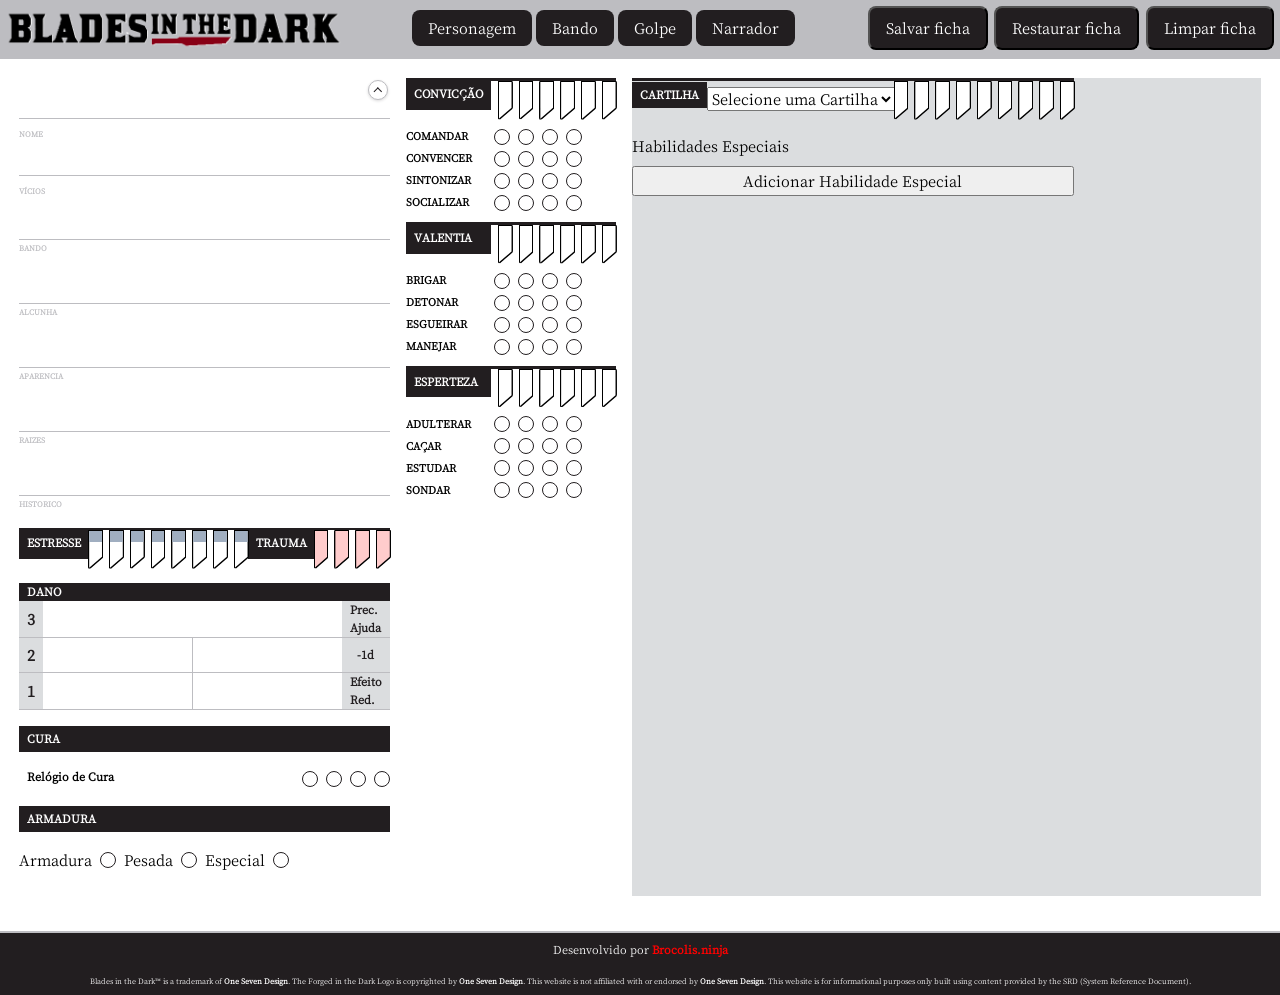
<file: index.html>
<!DOCTYPE html>
<html lang="pt-BR">
  <head>
    <title id="pageTitle">Blades in the Dark - Ficha de Personagem </title>
    <meta charset="UTF-8" />
    <meta name="viewport" content="width=device-width, initial-scale=1.0" />
    <link rel="icon" type="image/png" href="/assets/favicon.png" />
    <link rel="stylesheet" href="./css/style.css" />    
    <link rel="manifest" href="./manifest.json" />

    <script type="module" src="./js/script.js" defer></script>
        <!-- Google tag (gtag.js) -->
    <script async src="https://www.googletagmanager.com/gtag/js?id=G-TCJEV9859Z"></script>
    <script>
      window.dataLayer = window.dataLayer || [];
      function gtag(){dataLayer.push(arguments);}
      gtag('js', new Date());

      gtag('config', 'G-TCJEV9859Z');
    </script>

  </head>
  <body>
    <nav id="site-nav" class="floating-nav" >
    </nav>

    <main id="main">
      <article id="art-character-info">
        <section id="characterSection" class="section-character-info">
          <div id="nome" class="input-field">
            <input type="text" id="input-nome">
            <label for="input-nome">Nome</label>
          </div>
          <div id="vicios" class="input-field">
            <input type="text" id="input-vicios">
            <label for="input-vicios">Vícios</label>
          </div>
          <details class="character-extra-fields" open>
            <summary aria-label="Mostrar ou ocultar campos adicionais"></summary>
            <div id="bando" class="input-field">
              <input type="text" id="input-bando">
              <label for="input-bando">bando</label>
            </div>
            <div id="alcunha" class="input-field">
              <input type="text" id="input-alcunha">
              <label for="input-alcunha">Alcunha</label>
            </div>
            <div id="aparencia" class="input-field">
              <input type="text" id="input-aparencia">
              <label for="input-aparencia">Aparencia</label>
            </div>
            <div id="background" class="input-field">
              <input type="text" id="input-background">
              <label for="input-background">Raizes</label>
            </div>
            <div id="historia" class="input-field">
              <input type="text" id="input-historia">
              <label for="input-historia">Historico</label>
            </div>
          </details>
        </section>
        <section id="characterStressTrauma" class="section-stress-trauma">
          <div id="stressContainer" class="stress">
             <span class="header-label">Estresse</span>
              <div id="stressBannerContainer" class="bannerContainer">
              </div>
          </div>
          <div id="traumaContainer" class="trauma">
              <span class="header-label">Trauma</span>
              <div id="traumaBannerContainer" class="bannerContainer">

              </div>
          </div>
        </section>
        <section id="characterCondition" class="section-condition">
          <div id="damageContainer">
              <span class="damage-header">Dano</span>
            <div class="damage-box">
              <div><span>3</span><input type="text" id="damage-1" class="damage critical"><span class="damage-effect">Prec. Ajuda</span></div>
              <div><span>2</span><input type="text" id="damage-2" class="damage"><input type="text" id="damage-3" class="damage"><span class="damage-effect">-1d</span></div>
              <div><span>1</span><input type="text" id="damage-4" class="damage"><input type="text" id="damage-5" class="damage"><span class="damage-effect">Efeito Red.</span></div>
            </div>
          </div>
          <div id="cureContainer">
            <span class="header-label">Cura</span>
            <div class="cure-clock-box">
                <span class="">Relógio de Cura</span>
                <div class="cure-clock">
                  <input type="checkbox" id="cure-1" class="action-checkbox">
                  <input type="checkbox" id="cure-2" class="action-checkbox">
                  <input type="checkbox" id="cure-3" class="action-checkbox">
                  <input type="checkbox" id="cure-4" class="action-checkbox">
                </div>
            </div>
          </div>
          <div id="armorContainer">
            <span class="header-label">Armadura</span>
            <div class="armor-box">
              <div class="armor-item"><label for="armor-1">Armadura</label><input type="checkbox" id="armor-1" class="action-checkbox"></div>
              <div class="armor-item"><label for="armor-2">Pesada</label><input type="checkbox" id="armor-2" class="action-checkbox"></div>
              <div class="armor-item"><label for="armor-3">Especial</label><input type="checkbox" id="armor-3" class="action-checkbox"></div>
            </div>
          </div>
        </section>
      </article>

      <article id="abilities-article">
        <section id="abilities-actions" class="section-abilities-actions">
        </section>
      </article>

      <article id="art-playbook">
        <section id="playbookMovesContainer" class="section-playbook-moves">
          <div id="playbook-header-selector" class="playbook-header-selector">
            <label for="playbookSelector" class="header-label">Cartilha</label>
            <select id="playbookSelector" class="playbook-selector">
                <option value="">Selecione uma Cartilha</option>
            </select>
            <div id="playbookContainer" class="bannerContainer"></div>
          </div>
          <div id="movementContainer" class="movement-container">
            <span>Habilidades Especiais</span>
          </div>
          <div id="commonMovementContainer" class="movement-container">
            <button>Adicionar Habilidade Especial</button>
          </div>
        </section>
        <section id="amigosContainer" class="section-amigos-rivais">
        </section>
        <section id="itensContainer" class="section-playbook-itens">
        </section>
      </article>
    </main>

    <!-- Modais são criados dinamicamente pela classe Modal (js/modal.js) -->
    <div id="modalsContainer"></div>


    <footer id="site-footer" class="rodape"></footer>
    
  </body>
</html>
</file>
<file: css/style.css>
/* @import url('https://fonts.cdnfonts.com/css/franklin-gothic'); */
@import url('https://fonts.googleapis.com/css2?family=Cactus+Classical+Serif&display=swap');

@import './reset.css';
@import '../banner/banner.css';



:root {
    --black: #221e20;
    --focus: #bdbdc1;
    --light: #c7c8ca;
    --muted: #dbdddf;
    --white: #ffffff;

    --danger: #860000;
    --favored: #080075;

    --font-family: 'Cactus Classical Serif', serif;
}

body {
    font-family: var(--font-family);
    width: 100%;
    margin: 0;
    padding: 0;
    min-height: 100vh;
}

nav{
    display: flex;
    flex-direction: column;
    justify-content: space-between;
    align-items: center;
    background-color: var(--focus);
    color: var(--white);
    border-bottom: 2px solid var(--focus);

    img{
        height: 3rem;
        width: auto;
    }

}

footer{
    display: flex;
    flex-direction: column;
    justify-content: justify; 
    align-items: center; 
    background-color: var(--black);
    color: var(--white);
    border-top: 2px solid var(--focus);
    margin-top: 1rem;

    a{
        color: red;
        text-decoration: none;
    }

    p{
        font-size: 0.5rem;
        margin: 0;
        padding: 0.5rem 0;
    }
    p:first-of-type{
        font-size: 0.75rem;
        margin: 0;
        padding: 0.5rem 0;
    }

}


main{
    display: flex;
    flex-direction: column;
    justify-content: space-between;
    flex-wrap: nowrap;
    margin: 1.2rem;
    gap: 1rem;
}

article{
    display: flex;
    flex-direction: column;
    align-items: flex-start;
    flex-wrap: nowrap;
    gap: 1rem;
    width: 100%;
}

.nav-button{
    text-decoration: none;
    border-radius: 0.5rem;
    background-color: var(--black);        
    color: var(--white);
    cursor: pointer;
    transition: background-color 0.3s, color 0.3s;
    padding: 0.5rem 1rem;
}
.nav-button:hover{
    background-color: var(--light);
    color: var(--black);
}


.input-field {
    position: relative;
    width: 100%;
    height: 3rem;
    border-bottom: 1px solid var(--focus);
    margin-bottom: 1rem;
}

.input-field input {
    width: 100%;
    height: 100%;
    border: none;
    outline: none;
    background: transparent;
    padding: 1rem 0 0.25rem;
    font-size: 1rem;    
}

.input-field label {
    position: absolute;
    top: 3.1rem;
    left: 0;
    color: var(--focus);
    pointer-events: none;
    font-size: 0.5rem;
    font-weight: 900;
    text-transform: uppercase;
}

input:focus + label {
    color: var(--black  );
}

.header-label {
    font-size: 0.75rem;
    font-weight: 900;
    text-transform: uppercase;
    color: var(--secondary-color);
    margin-bottom: 0.5rem;
    color: var(--white);
    background-color: var(--black);
    margin-bottom: 0.5rem;
    padding: 0.25rem 0.5rem;
    margin-right: auto;

}


/* Agrupamentos */
.section-character-info{
    display: flex;
    flex-direction: column;
    position: relative;
    width: 100%;
}

.character-extra-fields {
    width: 100%;
}

.character-extra-fields summary {
    position: absolute;
    top: 0.15rem;
    right: 0.1rem;
    width: 1.25rem;
    height: 1.25rem;
    cursor: pointer;
    list-style: none;
    border: 1px solid var(--focus);
    border-radius: 50%;
    background-color: var(--white);
    box-shadow: 0 1px 3px rgba(34, 30, 32, 0.18);
}

.character-extra-fields summary::-webkit-details-marker {
    display: none;
}

.character-extra-fields summary::before {
    content: '';
    position: absolute;
    top: 0.35rem;
    left: 0.35rem;
    width: 0.35rem;
    height: 0.35rem;
    border-right: 1px solid var(--black);
    border-bottom: 1px solid var(--black);
    transform: rotate(45deg);
    transition: transform 0.2s ease;
}

.character-extra-fields[open] summary::before {
    transform: rotate(225deg);
    top: 0.5rem;
}

.character-extra-fields summary:focus-visible {
    outline: 2px solid var(--black);
    outline-offset: 2px;
}

.character-extra-fields .input-field {
    width: 100%;
}


#nome{
    flex: 1;
    flex-grow:2;
}
#bando{
    flex: 1;
    flex-grow:1;
}
#alcunha{
    flex: 1;
    flex-grow:1;
}
#aparencia{
    flex: 1;
    flex-grow:3;
}
#background{
    flex: 1;
    flex-grow:1;
}
#historia{
    flex: 1;
    flex-grow:1;
}
#vicios{
    flex: 1;
    flex-grow:3;
}


.section-stress-trauma{
    display: flex;
    flex-direction: row;
    flex-wrap: nowrap;
    width: 100%;

    span{
        background-color: var(--black);
        color: var(--white);
        font-weight: 700;
        text-transform: uppercase;
        display: flex;
        flex-wrap: nowrap;
        width: 100%;
    }
    .stress{
        display: flex;
        flex-direction: row;
        flex-basis: 100%;
        flex-grow: 1;
        border-top: 2px solid var(--black);
    }
    .trauma{
        display: flex;
        flex-direction: row;
        flex-basis: fit-content;
        flex-grow: 1;
        border-top: 2px solid var(--black);
    }

}


.bannerHeaderContainer{
    display: flex;
    flex-direction: row;
    flex-wrap: nowrap;
    justify-content: space-between;
    box-sizing: border-box;
    gap: .5rem;

    border-top: 3px solid var(--black);

    .header-label{
        width: 100%;
    }

}

.bannerContainer{
    display: flex;
    flex-direction: row;
    flex-wrap: nowrap;
    justify-content: space-between;
    box-sizing: border-box;
    gap: .5rem;
    
    & > * {
        transform: translateY(1px);
        /* margin-right: auto;
        margin-left: auto; */
    }


}



.section-condition{
    display: flex;
    flex-direction: column;
    margin-bottom: .5rem;
    flex-wrap: nowrap;
    width: 100%;
}

#damageContainer{
    display: flex;
    flex-direction: column;
    flex-wrap: nowrap;
    width: 100%;
    margin-bottom: 1rem;

    .damage-header{
        padding-left: 0.5rem;
        width: 100%;
        margin: 0;
        background-color: var(--black);
        color: var(--white);
        font-size: 0.75rem;
        font-weight: 900;
        text-transform: uppercase;
        box-sizing: border-box; 

    }

    .damage-box{
        display: flex;
        flex-direction: column;
        width: 100%;
    
        div{
            display: flex;
            flex-grow: 1;
            width: 100%;
        }

        span{
            display: flex;
            max-width: 3rem;
            border-bottom: 1px solid var(--focus);
            background-color: var(--muted);
            color: var(--black);
            font-weight: 900;
            justify-content: center;
            align-items: center;
            padding: 0 .5rem;
        }

        .damage-effect{
            display: flex;
            width: 3rem;
            border-bottom: 1px solid var(--focus);
            background-color: var(--muted);
            color: var(--black);
            font-weight: 900;
            justify-content: justify;
            align-items: center;
            padding: 0 .5rem;
            font-size: 0.75rem;
        }
        
        input{
            display: flex;
            flex-grow: 1;
            flex-basis: 1rem;
            flex-shrink: 1;
            width: 100%;
            line-height: 2rem;
            border: none;
            border-bottom: 1px solid var(--focus);
            outline: none;
            background: transparent;
        }

        input + input {
            border-left: 1px solid var(--focus);
        }
    }
}

#cureContainer{
    display: flex;
    flex-direction: column;
    gap: .5rem;
    margin-bottom: 1rem;

    .header-label{
        width: 100%;
    }
    .cure-clock-box{
        display: flex;
        flex-direction: row;
        gap: .5rem;

        span{
            display: flex;
            width: 100%;
            font-size: 0.75rem;
            font-weight: 600;
            padding: 0 .5rem;
        }
    }
}

.cure-clock{
    display: flex;
    flex-direction: row;
    gap: .5rem;
}

#armorContainer{
    display: flex;
    flex-direction: column;
    gap: .5rem;
    margin-bottom: 1rem;

    .header-label{
        width: 100%;
    }

    .armor-box{
    display: flex;
    flex-direction: row;
    gap: .5rem;

        .armor-item{
            display: flex;
            flex-direction: row;
            align-items: center;
            justify-content: space-between;
            gap: .5rem;
        }
    }
}





#art-playbook{
    display: flex;
    flex-direction: column;
    background-color: var(--muted);
    width: 100%;

    
    .art-playbook-header{
        display: flex;
        flex-direction: row;
        justify-content: space-between;
        align-items: center;
        padding: 0.5rem 1rem;
        background-color: var(--focus);
        color: var(--white);
        font-weight: 700;
        text-transform: uppercase;
    }
}


.section-playbook-moves{
    display: flex;
    flex-direction: column;
    gap: .5rem;

}

.playbook-header-selector{
    display: flex;
    flex-direction: row;
    justify-content: space-between;
    align-items: center;
    border-top: 3px solid var(--black);
    padding-bottom: 0.5rem;
    
    .header-label{
        width: 100%;
    }

    .playbook-selector{
        select, ::picker(select) {
            appearance: base-select;
        }

        /* Style the button container */
        select {
            background-color: #1e1e1e;
            color: white;
            vertical-align: middle;
            border-radius: 8px;
            width: 100%;
        }

        /* Style the floating dropdown menu itself */
        select::picker(select) {
            background-color: #2d2d2d;
            border: 1px solid #444;
            border-radius: 8px;
            padding: 6px;
            box-shadow: 0 4px 12px rgba(0, 0, 0, 0.3);
        }

        /* Style individual options */
        option {
            padding: 10px;
            color: var(--black);
            border-radius: 4px;
        }

        /* Style the hovered option */
        option:hover {
            background-color: red;
            color: white;
        }

        .bannerContainer{
            justify-content: space-around;
        }
    }
}

.movement-container{
    display: flex;
    flex-direction: column;
    gap: .5rem;

    .movement-box{
        display: flex;
        flex-direction: column;
        flex-wrap: nowrap;
        justify-content: flex-start;
        
        .movement-header{
            display: flex;
            flex-direction: row;
            justify-content: flex-start;
            align-items: center;
            gap: .5rem;
            background-color: var(--focus);
            padding-left: .5rem;

            .movement-header-label{
                font-weight: 700;
                color: var(--black);

            }
        }

        .move-description{
            display: flex;
            flex-direction: row;
            flex-wrap: wrap;
            margin-left: 1rem;
            color: var(--black);
            
        }

    }
    
}

.section-abilities-actions{
    width: 100%;
    display: flex;
    flex-wrap: nowrap;
    flex-grow: 1;
    flex-direction: column;
    gap: .5rem;
    margin-bottom: .5rem;

    .ability-container{
        display: flex;
        flex-direction: column;
        flex-wrap: nowrap;
        gap: .5rem;
        box-sizing: border-box;
    }
    .actionList{
        display: flex;
        flex-direction: column;
        justify-content: flex-start;
    }
    .actionContainer{
        display: flex;
        flex-direction: row;
        flex-wrap: nowrap;
        justify-content: space-between;
        align-items: center;
        gap: .5rem;
    }

}

.section-amigos-rivais{
    display: flex;
    flex-direction: column;
    gap: .5rem;
    width: 100%;
}

.contact-box{
    display: flex;
    flex-direction: row;
    gap: 1rem;
    align-items: center;
    padding: 0.3rem;
}
.contact-label{
    display: inline-block;
    font-weight: 700;
    text-transform: uppercase;
    color: var(--black);
    margin-bottom: .5rem;
    width: 100%;
    padding-left: 1.5rem;
    box-sizing: border-box;
    background-color: var(--focus);
}
.radio-group{
    display: flex;
    flex-direction: row;
    justify-content: flex-start;
    margin-left: 1rem;
    gap: .5rem;
}

.triangle-radio {
    appearance: none;
    -webkit-appearance: none;
    cursor: pointer;  
    display: flex;
    margin-left: auto;
    margin-right: auto;

    width: 1.2rem;
    height: 1.2rem;
    
    background: var(--focus);

    /* clip-path: polygon(
        50% 0,
        100% 100%,
        0 100%
    ); */

    clip-path: polygon(
        /* Outer Triangle points */
        50% 0%, 100% 100%, 0% 100%, 
        
        /* Bridge back to start */
        50% 0%, 
        
        /* Inner Triangle points (drawn in reverse direction) */
        50% 10px, 
        10px calc(100% - 5px), 
        calc(100% - 10px) calc(100% - 5px), 
        50% 10px
    );

    transition: background-color 0.2s ease, border-color 0.2s ease;
    &:checked {
        background: var(--black);
    }

}

.ally{
    &:checked {
        background: var(--favored);
    }
}

.rival{
    transform: rotate(180deg);
    &:checked {
        background: var(--danger);
    }
}

.section-playbook-itens{
    display: flex;
    flex-direction: row;
    gap: 1rem;
    margin-bottom: 1rem;
    width: 100%;
}

.itens-group{
    display: flex;
    flex-direction: column;
    gap: 1rem;
    width: 100%;
}

.itens-container{
    display: flex;
    flex-direction: column;
    
}

.item-box{
    display: flex;
    flex-direction: row;
    gap: 1rem;
    align-items: center;
    padding: 0.3rem;
}

.label-box{
    display: flex;
    font-weight: 700;
    text-transform: uppercase;
    color: var(--black);
    margin-bottom: .5rem;
    width: 100%;
    padding-left: 1.5rem;
    box-sizing: border-box;
    background-color: var(--focus);
}

.item-name{
    font-weight: 600;
    display: flex;
    flex-direction: row;
    justify-content: flex-start;
}

.item-load-box{
    display: flex;
    flex-direction: row;
    gap: .5rem;
}


.contact-name{
    font-weight: 600;
    display: flex;
    flex-direction: row;
    justify-content: flex-start;
}

.action-label{
    display: flex;
    font-size: 0.7rem;
    font-weight: 700;
    text-transform: uppercase;
    width: 5rem;
}

.checkbox-container {
    display: flex;
    flex-direction: row;
    gap: .5rem;
    align-items: center;
    justify-content: center;
    margin-left: auto;
}

.action-checkbox {
    appearance: none;
    -webkit-appearance: none;
    cursor: pointer;  
    display: flex;
    margin-left: auto;
    margin-right: auto;
    width: 1rem;
    height: 1rem;
    border-radius: 50%;
    border: 1px solid var(--black);
    background-color: var(--white);
    transition: background-color 0.2s ease, border-color 0.2s ease;

    &:checked {
        background-color: var(--black);
    }

    &:first-child:checked {
        background-color: red; /* Or use a CSS variable like var(--red) */
        border-color: red;     /* Optional: makes the border match the red fill */
    }

}

.dw-overlay {
    position: fixed;
    inset: 0;
    background-color: rgba(0, 0, 0, 0.6);
    z-index: 1000;
    align-items: center;
    justify-content: center;
}

.dw-modal {
    background-color: var(--white);
    color: var(--black);
    border-radius: 0.5rem;
    padding: 1.5rem;
    width: min(90vw, 30rem);
    max-height: 85vh;
    overflow-y: auto;
    box-shadow: 0 4px 16px rgba(0, 0, 0, 0.4);

    h3 {
        margin-top: 0;
    }

    textarea, select {
        width: 100%;
        box-sizing: border-box;
        font-family: inherit;
    }
}

.dw-modal-actions {
    display: flex;
    flex-wrap: wrap;
    gap: 0.5rem;
    margin-top: 1rem;

    button {
        border-radius: 0.5rem;
        background-color: var(--black);
        color: var(--white);
        border: 2px solid var(--focus);
        cursor: pointer;
        transition: background-color 0.3s, color 0.3s;
        padding: 0.5rem 1rem;
    }
    button:hover {
        background-color: var(--light);
        color: var(--black);
    }
    button.secondary {
        background-color: var(--muted);
        color: var(--black);
    }
}

/* Crew sheet */
.save_buttons {
    display: flex;
    flex-wrap: wrap;
    justify-content: center;
    gap: 0.4rem;
    padding: 0.4rem;
}

.crew-information-section,
.crew-meta-section {
    display: grid;
    grid-template-columns: repeat(auto-fit, minmax(min(100%, 13rem), 1fr));
    gap: 0.75rem 1rem;
    width: 100%;
}

.crew-meta-section > div {
    display: flex;
    flex-direction: column;
    gap: 0.75rem;
    min-width: 0;
}

.crew-tracker {
    display: flex;
    flex-direction: column;
    gap: 0.35rem;
    min-width: 0;
}

.crew-tracker > strong,
#crew-movement-container > h3,
#crew-amigos-container > h3,
#crew-territories-container > h3,
#crew-upgrades-container > h3 {
    padding: 0.25rem 0.5rem;
    color: var(--white);
    background-color: var(--black);
    font-size: 0.85rem;
}

.crew-tracker-banners {
    justify-content: flex-start;
    flex-wrap: wrap;
    gap: 0.25rem;
    padding: 0.35rem;
}

.crew-tracker-box {
    display: grid;
    place-items: center;
    width: 1.45rem;
    height: 1.65rem;
    border: 1px solid var(--black);
    background: var(--white);
    cursor: pointer;
}

.crew-tracker-box input {
    appearance: none;
    width: 100%;
    height: 100%;
    margin: 0;
    cursor: pointer;
}

.crew-tracker-box:has(input:checked) {
    background: var(--black);
}

.crew-tracker select {
    min-height: 2rem;
    font: inherit;
}

#crew-playbook-article {
    width: 100%;
}

#crew-playbook,
#crew-amigos-container,
#crew-territories-container,
#crew-upgrades-container {
    display: flex;
    flex-direction: column;
    width: 100%;
    gap: 0.4rem;
}

#crew-movement-container,
#crew-territories-container,
#crew-upgrades-container {
    display: grid;
    grid-template-columns: repeat(auto-fit, minmax(min(100%, 18rem), 1fr));
    align-content: start;
    gap: 0.35rem 1rem;
}

#crew-movement-container > h3,
#crew-territories-container > h3,
#crew-upgrades-container > h3 {
    grid-column: 1 / -1;
}


.crew-selection-header {
    display: flex;
    flex-direction: row;
    align-items: center;
    gap: 0.5rem;
    padding: 0.35rem;
    border-bottom: 1px solid var(--muted);
}

.crew-selection {
    display: flex;
    flex-direction: row;
    align-items: flex-start;
    gap: 0.5rem;
    padding: 0.35rem;
    cursor: pointer;
}

.crew-selection-description {
    display: block;
    font-size: 0.85rem;
    margin-top: 0.25rem;
}

.crew-selection input,
.crew-contact input {
    flex: 0 0 auto;
    width: 1rem;
    height: 1rem;
    margin: 0.15rem 0 0;
    accent-color: var(--black);
}

.crew-contact {
    display: grid;
    grid-template-columns: minmax(8rem, 1fr) auto auto auto auto;
    align-items: center;
    gap: 0.4rem;
    padding: 0.45rem;
    border-bottom: 1px solid var(--muted);
}

.crew-contact label {
    font-size: 0.85rem;
}

.crew-notes-section,
#crew-notes-container {
    width: 100%;
}

#crew-notes-container {
    height: auto;
    min-height: 5rem;
}

#crew-notes-container textarea {
    width: 100%;
    min-height: 4rem;
    padding: 0.5rem 0;
    border: 0;
    border-bottom: 1px solid var(--focus);
    background: transparent;
    font: inherit;
    resize: vertical;
}

/* Heist sheet */
.heist-page {
    align-items: stretch;
}

#heist-article,
#heist-clocks-article {
    width: 100%;
    min-width: 0;
}

#heist-article {
    flex: 1 1 42rem;
}

#heist-clocks-article {
    flex: 1 1 100%;
}

.heist-information-section,
.heist-rewards-grid {
    display: grid;
    grid-template-columns: repeat(auto-fit, minmax(min(100%, 13rem), 1fr));
    gap: 0.75rem 1rem;
    width: 100%;
}

.heist-section {
    width: 100%;
}

.heist-section h2 {
    margin: 0 0 0.75rem;
    padding: 0.25rem 0.5rem;
    color: var(--white);
    background-color: var(--black);
    font-size: 0.9rem;
}

.heist-type-description {
    display: block;
    margin-top: 0.4rem;
    color: var(--black);
    font-size: 0.75rem;
}

.heist-section-heading {
    display: flex;
    flex-wrap: wrap;
    align-items: center;
    justify-content: space-between;
    gap: 0.5rem;
}

.heist-faction-row {
    display: flex;
    align-items: center;
    gap: 0.5rem;
    padding: 0.5rem 0;
    border-bottom: 1px solid var(--muted);
}

.heist-faction-row input,
.heist-notes-field textarea {
    width: 100%;
    min-width: 0;
    border: 0;
    border-bottom: 1px solid var(--focus);
    background: transparent;
    color: inherit;
    font: inherit;
    padding: 0.5rem 0;
}

.heist-faction-row button {
        text-decoration: none;
        border-radius: 0.5rem;
        background-color: var(--black);        
        color: var(--white);
        border: 2px solid var(--focus);
        cursor: pointer;
        transition: background-color 0.3s, color 0.3s;
        padding: 0.5rem 1rem;
}
.heist-faction-row button:hover{
        background-color: var(--light);
        color: var(--black);
    }



.heist-empty-state {
    margin: 0;
    padding: 0.75rem 0;
    color: var(--black);
}

.heist-notes-field {
    height: auto;
    min-height: 7rem;
}

.heist-notes-field label {
    position: static;
    display: block;
    margin-bottom: 0.35rem;
}

.heist-notes-field textarea {
    min-height: 6rem;
    resize: vertical;
}

/* Narrator dashboard */
.dming-page {
    display: block;
    max-width: 1180px;
    margin-inline: auto;
    overflow-x: hidden;
}

.dming-hero,
.section-heading {
    display: flex;
    align-items: flex-start;
    justify-content: space-between;
    gap: 1rem;
}

.dming-hero {
    border-bottom: 4px solid var(--black);
    padding: 0.5rem 0 1rem;
}

.dming-hero h1,
.section-heading h2 {
    margin: 0;
}

.dming-hero h1 {
    font-size: clamp(1.8rem, 5vw, 3.2rem);
}

.dming-hero p,
.panel-intro {
    max-width: 42rem;
    margin: 0.45rem 0 0;
    color: #5f5b5d;
}

.eyebrow {
    display: block;
    color: var(--danger);
    font-size: 0.68rem;
    font-weight: 900;
    letter-spacing: 0.08em;
    text-transform: uppercase;
}

.panel {
    width: 100%;
    padding: 1rem;
    border: 1px solid var(--muted);
    background: rgba(255, 255, 255, 0.72);
    box-shadow: 0 0.25rem 0.9rem rgba(34, 30, 32, 0.06);
}

.dming-session,
.dming-clocks-panel {
    margin-top: 1rem;
}

.save-status,
.section-hint {
    color: #6a6668;
    font-size: 0.75rem;
}

.dming-fields {
    display: grid;
    grid-template-columns: repeat(4, minmax(0, 1fr));
    gap: 0.8rem;
    margin-top: 1rem;
}

.dming-fields label,
.matrix-notes label {
    color: #6a6668;
    font-size: 0.7rem;
    font-weight: 900;
    text-transform: uppercase;
}

.dming-fields input,
.matrix-notes textarea,
.dming-bottom textarea {
    display: block;
    width: 100%;
    margin-top: 0.3rem;
    padding: 0.55rem;
    border: 1px solid var(--focus);
    background: var(--white);
    color: var(--black);
    font: inherit;
    resize: vertical;
}

.dming-columns {
    display: grid;
    grid-template-columns: minmax(0, 1.7fr) minmax(18rem, 0.8fr);
    gap: 1rem;
    margin-top: 1rem;
}

.action-matrix {
    display: grid;
    grid-template-columns: minmax(5.5rem, 0.8fr) repeat(3, minmax(5.5rem, 1fr));
    gap: 2px;
    margin-top: 1rem;
    background: var(--muted);
}

.roll-workspace {
    display: grid;
    grid-template-columns: minmax(10rem, 0.7fr) minmax(0, 2fr);
    gap: 1rem;
    margin-top: 1rem;
}

.action-options {
    padding-right: 0.75rem;
    border-right: 1px solid var(--muted);
}

.action-options h3,
.action-options h4 {
    margin: 0;
    color: var(--white);
    background: var(--black);
    font-size: 0.75rem;
    text-transform: uppercase;
}

.action-options h3 {
    padding: 0.35rem 0.5rem;
}

.action-options h4 {
    margin-top: 0.65rem;
    padding: 0.2rem 0.4rem;
    font-size: 0.62rem;
}

.action-options p {
    margin: 0.25rem 0;
    color: #5f5b5d;
    font-size: 0.72rem;
}

.matrix-wrap {
    min-width: 0;
}

.matrix-caption {
    color: #5f5b5d;
    font-size: 0.78rem;
    font-weight: 900;
    text-align: center;
    text-transform: uppercase;
}

.matrix-corner,
.matrix-axis,
.matrix-cell,
.matrix-row-label {
    min-height: 4.2rem;
    padding: 0.45rem;
    border: 0;
    font: inherit;
}

.matrix-corner,
.matrix-axis {
    display: flex;
    align-items: center;
    justify-content: center;
    background: var(--black);
    color: var(--white);
    font-size: 0.72rem;
    font-weight: 900;
    text-align: center;
    text-transform: uppercase;
}

.matrix-corner span {
    color: var(--light);
    font-size: 0.55rem;
}

.matrix-row-label {
    display: flex;
    align-items: center;
    justify-content: center;
    background: #d2d3d4;
    color: var(--black);
    font-size: 0.62rem;
    font-weight: 900;
    text-align: center;
    text-transform: uppercase;
}

.matrix-cell {
    cursor: pointer;
    background: #ffffff;
    color: var(--black);
    font-size: 0.74rem;
    text-align: center;
    transition: background 0.15s, color 0.15s, box-shadow 0.15s;
}

.matrix-cell strong {
    display: block;
    margin-top: 0.35rem;
    color: var(--danger);
    font-size: 0.65rem;
}

.matrix-cell.position-risky {
    border-left: 3px solid var(--danger);
}

.matrix-cell[data-position="Desesperada"] {
    background: #d2d3d4;
}

.matrix-cell:hover,
.matrix-cell.selected {
    background: var(--danger);
    color: var(--white);
    box-shadow: inset 0 0 0 3px var(--black);
}

.matrix-cell:hover strong,
.matrix-cell.selected strong {
    color: var(--white);
}

.matrix-notes {
    display: grid;
    grid-template-columns: 1fr 1fr;
    gap: 0.75rem;
    margin-top: 1rem;
}

.reference-list {
    display: grid;
    gap: 2px;
    margin-top: 1rem;
}

.outcome {
    padding: 0.65rem;
    border-left: 4px solid var(--focus);
    background: #ffffff;
    font-size: 0.8rem;
}

.outcome strong {
    display: block;
    font-size: 0.84rem;
}

.outcome span {
    float: right;
    font-weight: 900;
}

.outcome p {
    margin: 0.35rem 0 0;
    color: #5f5b5d;
}

.outcome-critical {
    border-color: var(--black);
}

.outcome-success {
    border-color: #5c7f45;
}

.outcome-partial {
    border-color: #c47a00;
}

.outcome-fail {
    border-color: var(--danger);
}

.outcome-note {
    margin: 0.5rem 0 0;
    color: #5f5b5d;
    font-size: 0.72rem;
}

.dming-clocks-panel .section-heading {
    align-items: center;
}

.dming-clocks-panel .section-hint {
    margin: 0;
}

.dming-bottom textarea {
    min-height: 8rem;
    margin-top: 1rem;
}

@media (min-width: 800px) {
    nav{
        display: flex;
        flex-direction: row;
        gap: 1rem;
    }

    main{
        display: flex;
        flex-direction: row;
        justify-content: space-evenly;
        flex-wrap: nowrap;
    }
    article{
        display: flex;
        flex-direction: column;
        margin-bottom: 1rem;
        gap: 1rem;
        align-items: flex-start;
        flex-wrap: nowrap;
        width: 30vw;
    }

        .heist-faction-row {
        grid-template-columns: minmax(0, 1fr) auto;
    }

    .heist-faction-row input:nth-child(2) {
        grid-column: 1 / -1;
        grid-row: 2;
    }
}

@media (max-width: 800px) {
    .dming-fields,
    .dming-columns,
    .matrix-notes,
    .roll-workspace {
        grid-template-columns: 1fr 1fr;
    }

    .dming-columns {
        grid-template-columns: 1fr;
    }

    .roll-workspace {
        grid-template-columns: minmax(9rem, 0.7fr) minmax(0, 2fr);
    }
}

@media (max-width: 520px) {
    .dming-fields,
    .matrix-notes,
    .roll-workspace {
        grid-template-columns: 1fr;
    }

    .action-options {
        padding: 0 0 0.75rem;
        border-right: 0;
        border-bottom: 1px solid var(--muted);
    }

    .dming-hero,
    .dming-clocks-panel .section-heading {
        flex-direction: column;
    }

    .action-matrix {
        font-size: 0.65rem;
    }

    .matrix-corner,
    .matrix-axis,
    .matrix-cell {
        min-height: 3.8rem;
        padding: 0.3rem;
    }
}
</file>
